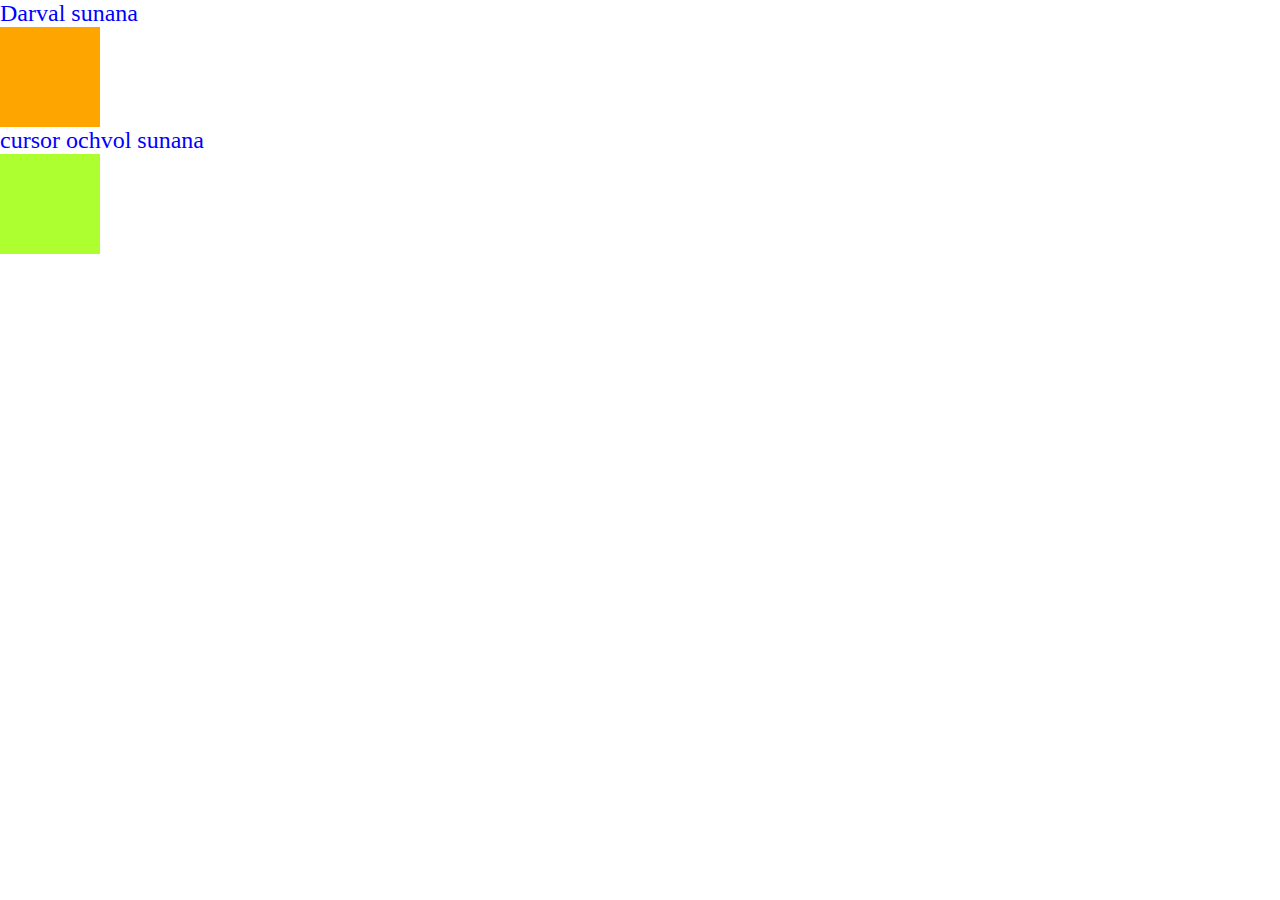
<file: index.html>
<!DOCTYPE html>
<html lang="en">
  <head>
    <meta charset="UTF-8" />
    <meta name="viewport" content="width=device-width, initial-scale=1.0" />
    <title>Document</title>
    <link rel="stylesheet" href="./code.css" />
  </head>
  <body>
    <div>
      <div class="ner">Darval sunana</div>
      <div class="tap"></div>
    </div>
    <div>
      <div class="ner">cursor ochvol sunana</div>
      <div class="cursor"></div>
    </div>
  </body>
</html>
</file>
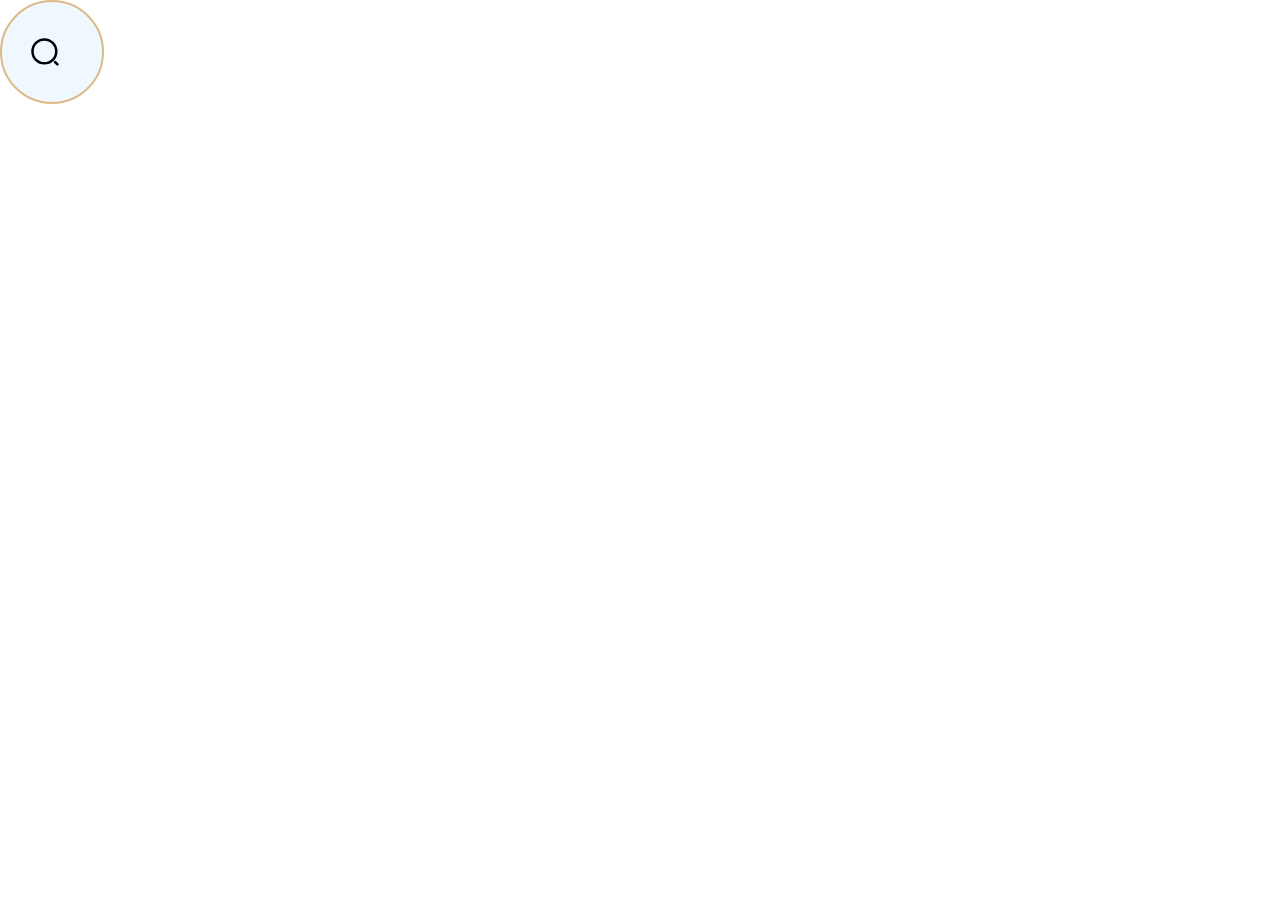
<file: index1.html>
<!DOCTYPE html>
<html lang="en">
  <head>
    <meta charset="UTF-8" />
    <meta name="viewport" content="width=device-width, initial-scale=1.0" />
    <title>Document</title>
    <link rel="stylesheet" href="./code1.css" />
  </head>
  <body>
    <div class="dugui">
      <div class="gaduur">
        <img src="./searh.svg" class="search" />
        <input type="search" class="ug" placeholder="search" autofocus />
      </div>
    </div>
  </body>
</html>
</file>
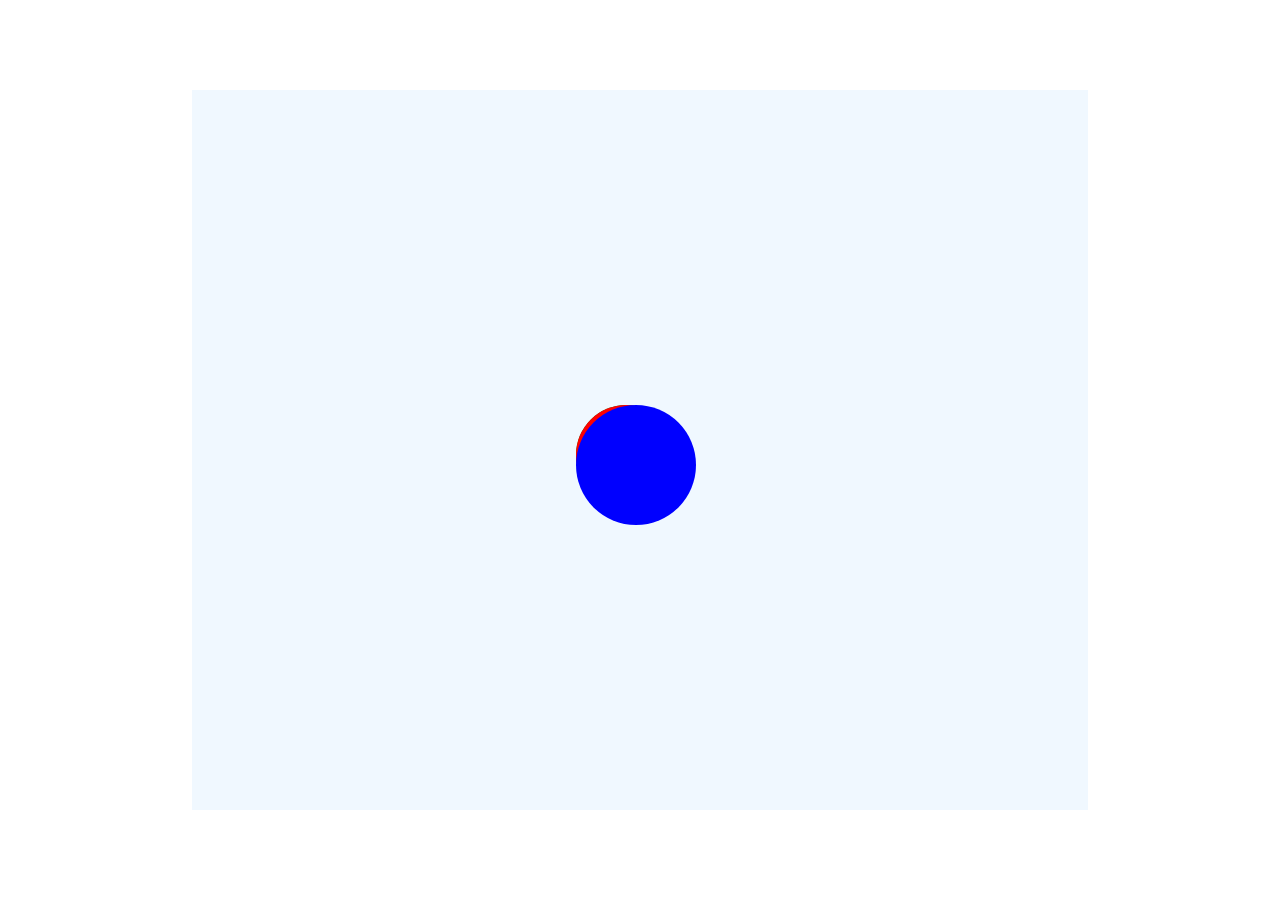
<file: index2.html>
<!DOCTYPE html>
<html lang="en">
  <head>
    <meta charset="UTF-8" />
    <meta name="viewport" content="width=device-width, initial-scale=1.0" />
    <title>Document</title>
    <link rel="stylesheet" href="./code2.css" />
  </head>
  <body class="body">
    <div class="hover">
      <div class="box1"></div>
      <div class="box2"></div>
      <div class="box3"></div>
    </div>
  </body>
</html>
</file>
<file: code.css>
* {
  margin: 0;
  padding: 0;
  box-sizing: border-box;
}
.ner {
  font-size: 24px;
  color: blue;
}

.tap {
  height: 100px;
  width: 100px;
  background-color: orange;
  transition: width 4s ease-in-out;
}
.tap:active {
  width: 800px;
}
.cursor:hover {
  width: 800px;
}
.cursor {
  width: 100px;
  height: 100px;
  background-color: greenyellow;
  transition: width 4s ease-in;
}
</file>
<file: code1.css>
* {
  margin: 0;
  padding: 0;
  box-sizing: border-box;
}
.dugui {
  height: 80px;
  width: 80px;
  border-radius: 256px;

  background-color: aliceblue;
  border: burlywood 2px solid;
  transition: width 0.2s ease-out;

  display: flex;
  justify-content: center;
  align-items: center;
  padding: 50px;
  padding-left: 50px;

  .ug {
    width: 0;
    height: 0;
    visibility: hidden;
    color: burlywood;
  }
}
.gaduur {
  display: flex;

  justify-content: center;
  gap: 10px;
}
.search {
  width: 30px;
  height: 30px;
}

.dugui:hover {
  width: 300px;
  border-radius: 64px;
  display: flex;
  padding: 50px;
  justify-content: flex-start;

  .ug {
    visibility: visible;
    width: 150px;
    height: 35px;
    border: 0;
    background-color: aliceblue;

    color: burlywood;
    font-size: 30px;
    transition-duration: 0.2s;
    transition-timing-function: ease-out;
  }
  input:enabled {
    color: burlywood;
  }
  @keyframes fade-in {
    0% {
      opacity: 0;
    }
    50% {
      opacity: 50%;
    }
    100% {
      opacity: 100%;
    }
  }
}
</file>
<file: code2.css>
* {
  margin: 0;
  padding: 0;
  box-sizing: border-box;
  font-size: 24px;
}
.body {
  display: flex;
  justify-content: center;
  align-items: center;
  height: 100vh;
  width: 100vw;
}

.box1 {
  border-radius: 50%;
  z-index: 3;
  top: 45vh;
  left: 45vw;
  background-color: blue;
  height: 120px;
  width: 120px;
  color: white;
  position: absolute;
  transform: translate(0, 0);
  transition-property: width height;
  transition-duration: 2s;
  transition-timing-function: ease;
}
.box2 {
  background-color: green;
  height: 100px;
  width: 100px;
  z-index: 1;
  top: 45vh;
  left: 45vw;
  border-radius: 50%;
  color: white;
  position: absolute;
  transform: translate(0, 0);
  transition-property: width height;
  transition-duration: 2s;
  transition-timing-function: ease;
}
.box3 {
  height: 100px;
  width: 100px;
  left: 45vw;
  top: 45vh;
  background-color: red;
  color: white;
  z-index: 2;
  position: absolute;
  border-radius: 50%;
}
.hover {
  height: 80vh;
  width: 70vw;
  background-color: aliceblue;
  justify-content: center;
  align-items: center;
  display: flex;
}
.hover:hover {
  height: 80vh;
  width: 70vw;
  background-color: aliceblue;
  .box1 {
    transform: translate(-660px, -390px);
    transition-delay: 0s;
    transition-property: width height;
    transition-duration: 1.5s;
    transition-timing-function: ease;
  }
  .box2 {
    transform: translateY(390px);
    right: 10px;

    transition-delay: 0s;
    transition-property: width height;
    transition-duration: 1.5s;
    transition-timing-function: ease;
  }
}
</file>
